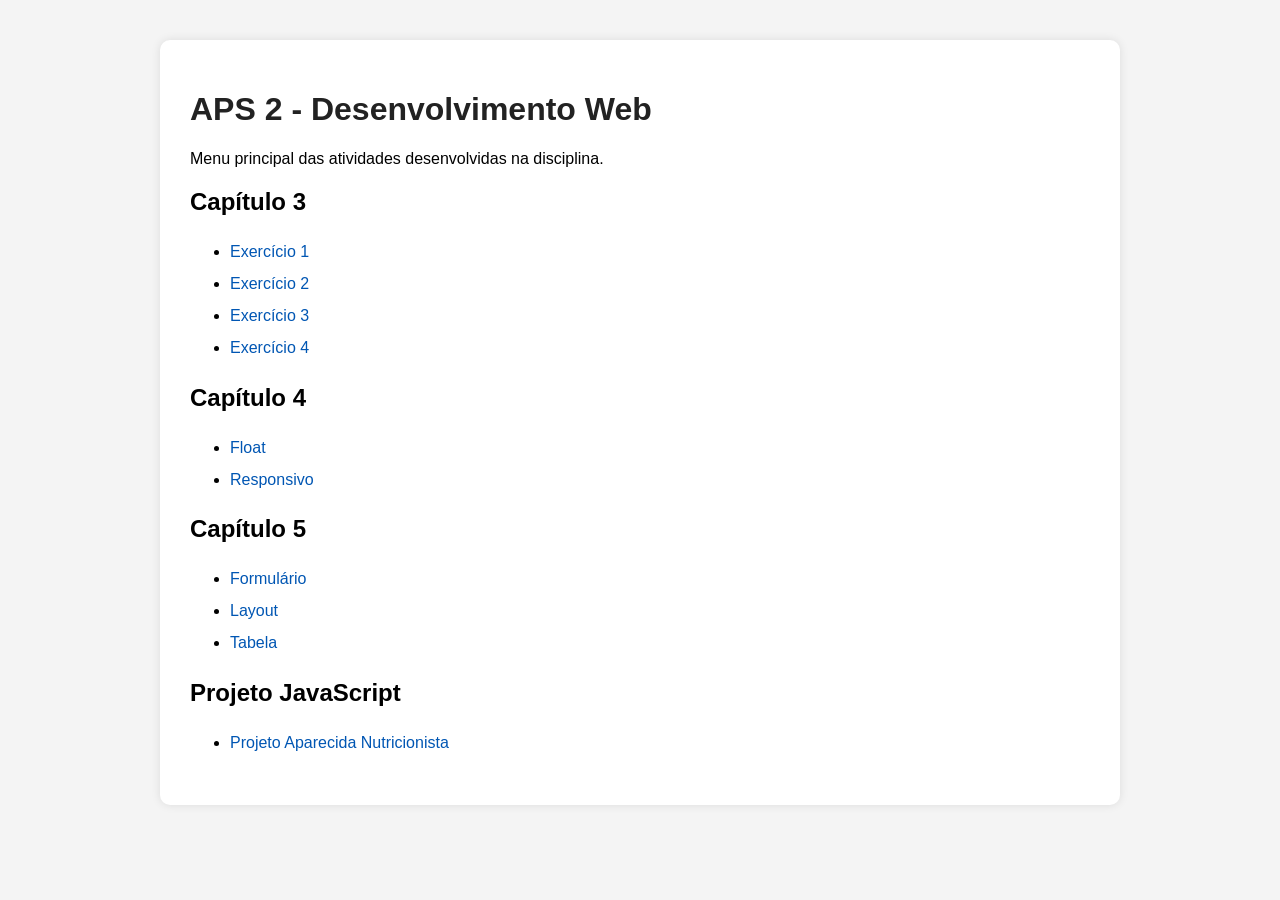
<file: index.html>
<!DOCTYPE html>
<html lang="pt-br">
<head>
<meta charset="UTF-8">
<title>APS 2 - Desenvolvimento Web</title>
<style>
body{
font-family:Arial;
background:#f4f4f4;
margin:40px;
}
.container{
max-width:900px;
margin:auto;
background:white;
padding:30px;
border-radius:10px;
box-shadow:0 0 10px rgba(0,0,0,.1);
}
h1{color:#222;}
ul{line-height:2;}
a{text-decoration:none;color:#0056b3;}
</style>
</head>
<body>
<div class="container">
<h1>APS 2 - Desenvolvimento Web</h1>

<p>Menu principal das atividades desenvolvidas na disciplina.</p>

<h2>Capítulo 3</h2>
<ul>
<li><a href="capitulo3/exercicio1/cabecalhos.html">Exercício 1</a></li>
<li><a href="capitulo3/exercicio2/Imagens.html">Exercício 2</a></li>
<li><a href="capitulo3/exercicio3/links1.html">Exercício 3</a></li>
<li><a href="capitulo3/exercicio4/torta-limao.html">Exercício 4</a></li>
</ul>

<h2>Capítulo 4</h2>
<ul>
<li><a href="capitulo4/float/Float.html">Float</a></li>
<li><a href="capitulo4/responsivo/responsivo.html">Responsivo</a></li>
</ul>

<h2>Capítulo 5</h2>
<ul>
<li><a href="capitulo5/proposto-formulario/form.html">Formulário</a></li>
<li><a href="capitulo5/proposto-layout/layout.html">Layout</a></li>
<li><a href="capitulo5/proposto-tabela/tabela.html">Tabela</a></li>
</ul>

<h2>Projeto JavaScript</h2>
<ul>
<li><a href="aparecida-nutricao/index.html">Projeto Aparecida Nutricionista</a></li>
</ul>

</div>
</body>
</html>
</file>
